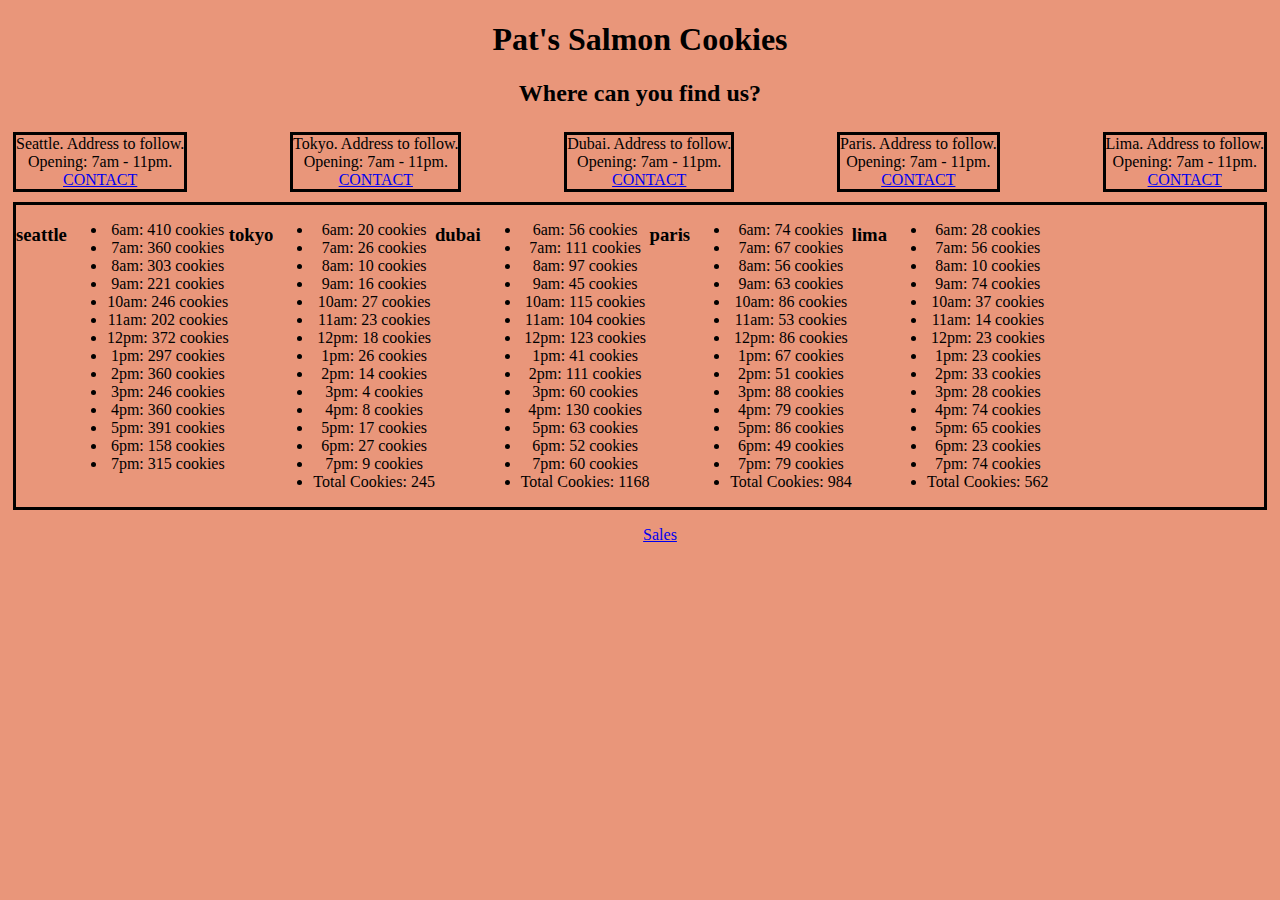
<file: index.html>
<!DOCTYPE html>
<html lang="en">

<head>
    <meta charset="UTF-8">
    <meta name="viewport" content="width=device-width, initial-scale=1.0">
    <title>CookieStand</title>
    <link rel="stylesheet" href="/style.css">
</head>

<body>
    <Header>
        <h1>Pat's Salmon Cookies</h1>
    </Header>
    <main>

        <h2>Where can you find us?</h2>

        <section>
            <article>
                
                <p>
                    Seattle. Address to follow.<br>
                    Opening: 7am - 11pm.<br>
                    <a href="*">CONTACT</a>
                </p>
                <p>
                    Tokyo. Address to follow.<br>
                    Opening: 7am - 11pm.<br>
                    <a href="*">CONTACT</a>
                </p>
                <p>
                    Dubai. Address to follow.<br>
                    Opening: 7am - 11pm.<br>
                    <a href="*">CONTACT</a>
                </p>
                <p>
                    Paris. Address to follow.<br>
                    Opening: 7am - 11pm.<br>
                    <a href="*">CONTACT</a>
                </p>
                <p>
                    Lima. Address to follow.<br>
                    Opening: 7am - 11pm.<br>
                    <a href="*">CONTACT</a>
                </p>
            </article>
        </section>



        <div id="container"></div>

        <nav>
            <ul>
                <li>
                    <a href="sales.html">Sales</a>
                </li>
            </ul>
        </nav>


    </main>
    <footer></footer>
    <script src="app.js"></script>
</body>

</html>
</file>
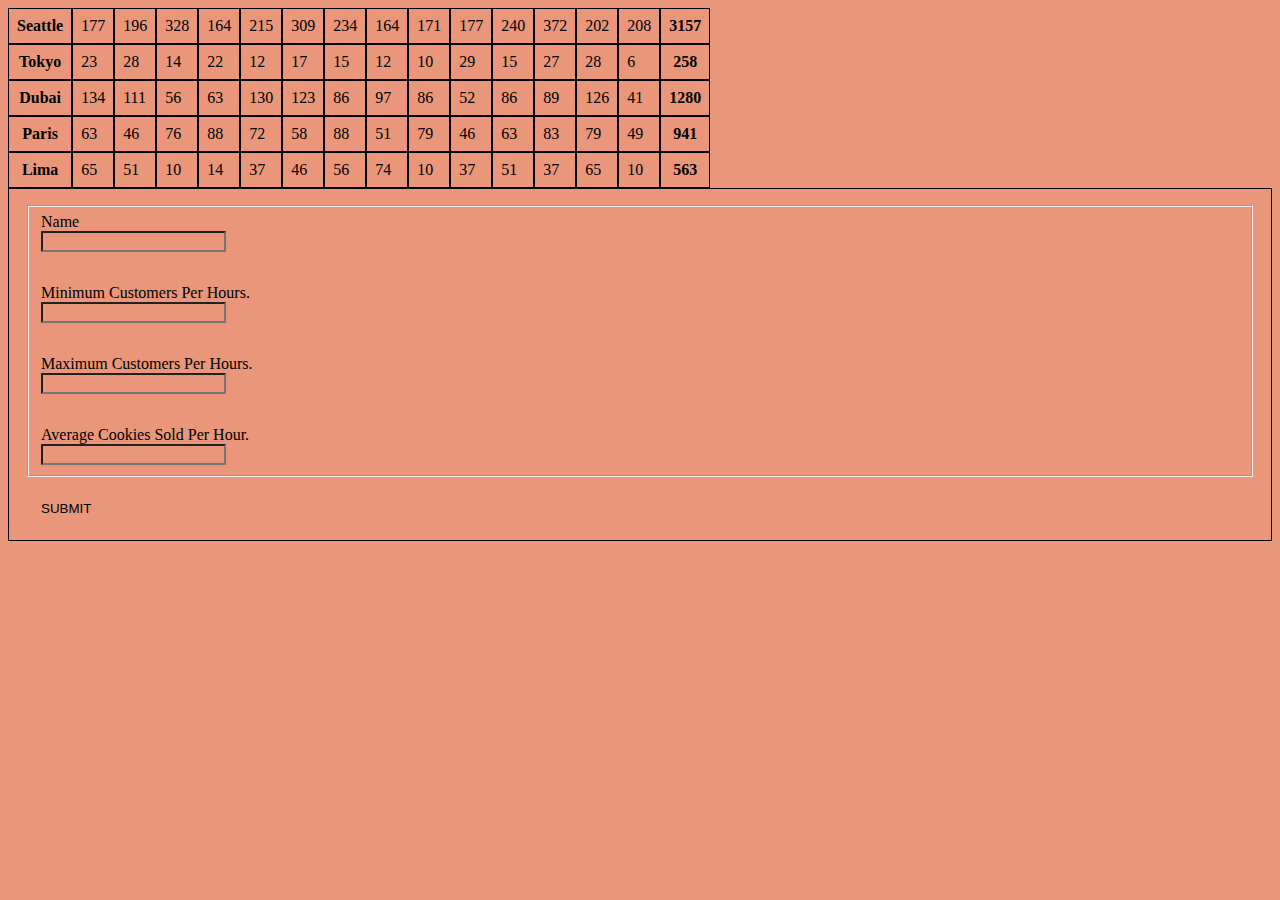
<file: sales.html>
<!DOCTYPE html>
<html lang="en">

<head>
    <meta charset="UTF-8">
    <meta name="viewport" content="width=device-width, initial-scale=1.0">
    <link rel="stylesheet" href="/style.css">
</head>

<body>
    <Header></Header>
    <main>
        <div id="storeTable"></div>

        <form id="addCookieStandForm">
            <fieldset>

                <label for="storeLocationInput">Name</label>
                <input type="text" id="storeLocationInput" name="storeName" />

                <label for="minCustPerHourInput">Minimum Customers Per Hours.</label>
                <input type="text" id="minCustPerHourInput" name="minCustPerHour" />

                <label for="maxCustPerHourInput">Maximum Customers Per Hours.</label>
                <input type="text" id="maxCustPerHourInput" name="maxCustPerHour" />

                <label for="avgCookiesPerHourInput">Average Cookies Sold Per Hour.</label>
                <input type="text" id="avgCookiesPerHourInput" name="avgCookiesPerHour" />


            </fieldset>

            <button type="submit">SUBMIT</button>

        </form>

    </main>
    <footer></footer>
    <script src="lab07.js"></script>
</body>

</html>
</file>
<file: style.css>
* {
  background-color: darksalmon;
}

h1 {
  text-align: center;
}

h2 {
  text-align: center;
}

nav ul li {
  display: block;
  text-align: center;
}

article {
  display: flex;
  justify-content: space-between;
  text-align: center;
}

p {
  border: 3px solid black;
  border-width: 0xp;
  margin: 5px;

}

#container {
  display: flex;
  border: 3px solid black;
  border-width: 0xp;
  margin: 5px;
}


table,
th,
td {
  border: 1px solid black;
  border-collapse: collapse;
}

table {
  margin-bottom: 1rem;
}

th,
td {
  padding: 0.5rem;
}

input {
  display: block;
  margin-bottom: 2rem;
}

form {
  margin-bottom: 2rem;
  padding: 1rem;
  border: 1px solid black;
}

fieldset,
legend {
  margin-bottom: 1rem;
}

fieldset input:last-of-type {
  margin-bottom: 0;
}


.inline-input {
  display: inline;
}

button[type="submit"] {
  border: none;
  padding: 0.5rem 1rem;
  border-radius: 4px;
}
</file>
